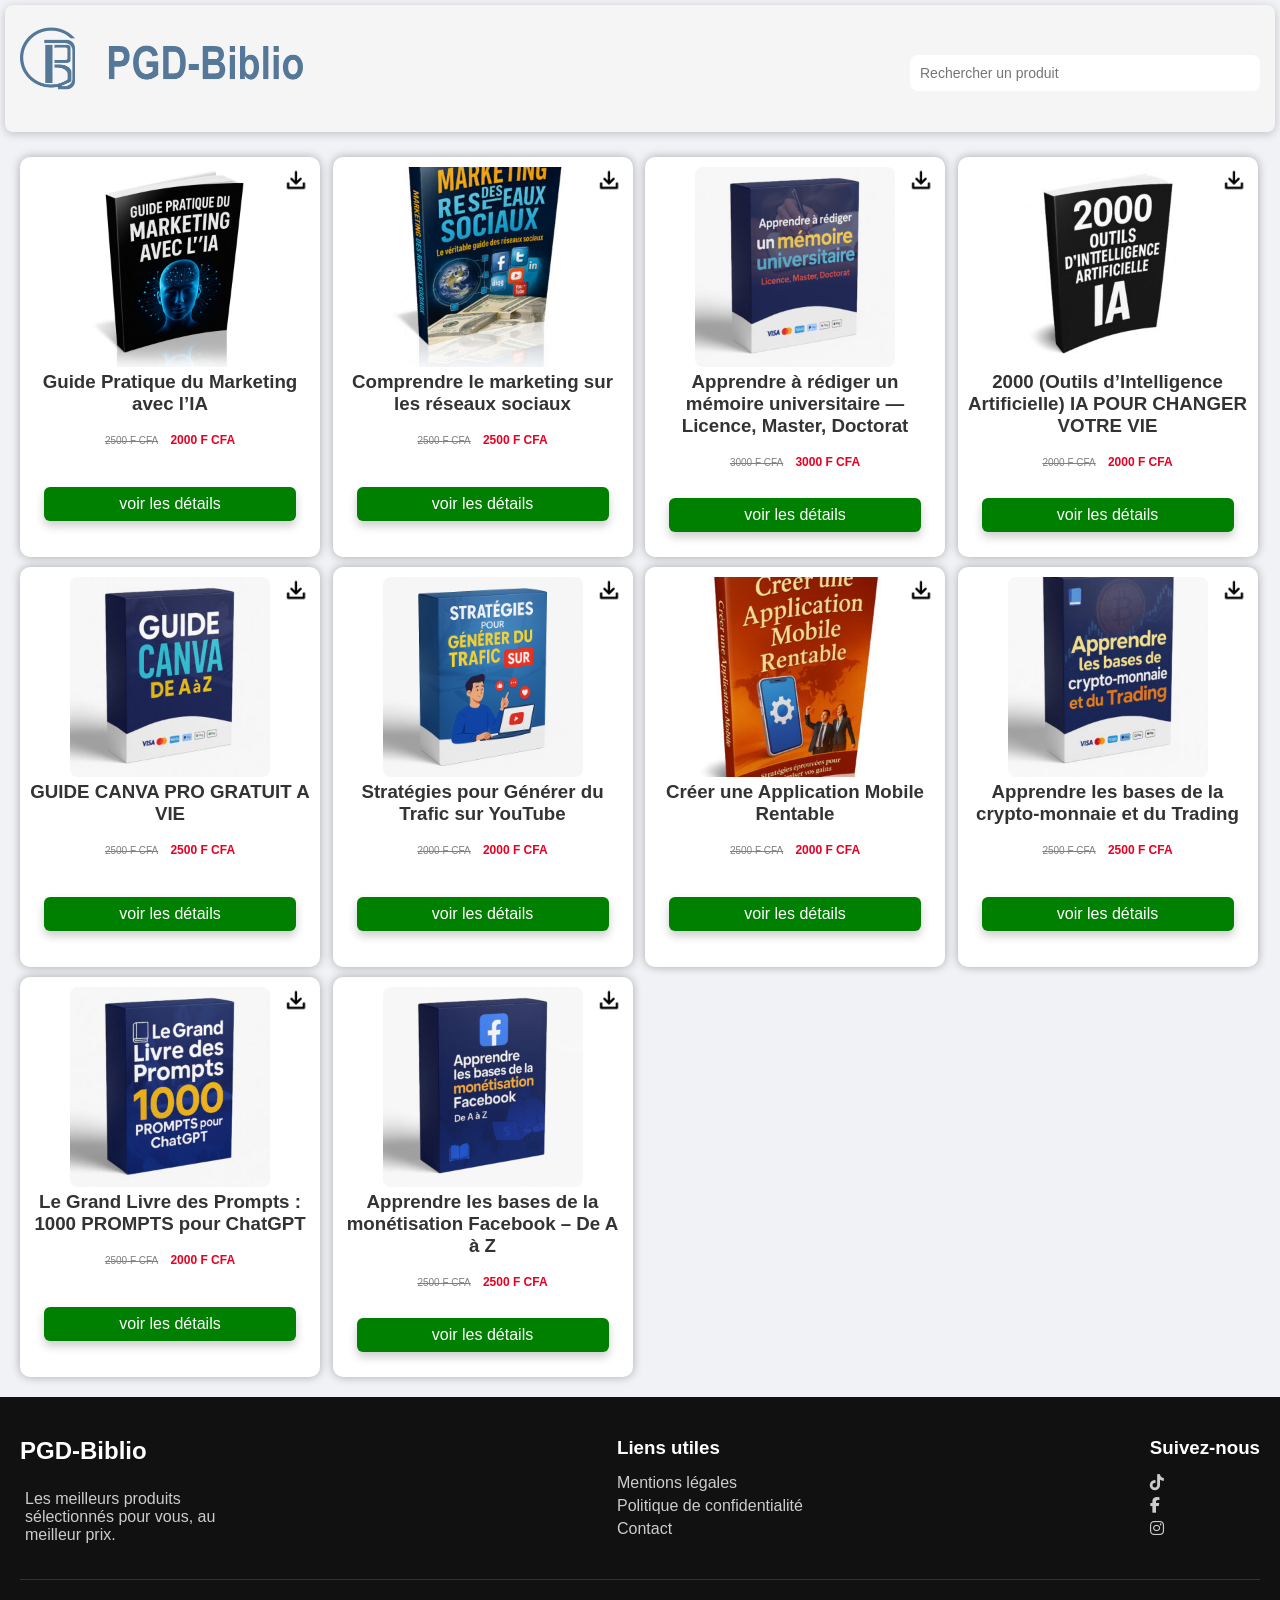
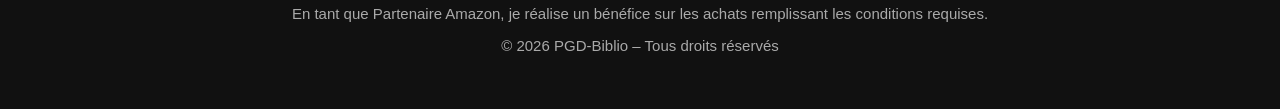
<file: index.html>
<!DOCTYPE html>
<html lang="fr">
<head>
<meta charset="UTF-8">
<title>PAYANGDE ELECTRO</title>
<meta name="viewport" content="width=device-width, initial-scale=1.0">
<link rel="stylesheet" href="https://cdnjs.cloudflare.com/ajax/libs/font-awesome/6.5.0/css/all.min.css">
<meta name="p:domain_verify" content="1b3f653a6ff9575be40c5c250bba197b"/>
<link rel="stylesheet" href="assets/css/style.css">
</head>

<body>
  <header>  
    <img src="assets/Background/logo.png">
    <section class="filters">
      <input id="searchInput" placeholder="Rechercher un produit">
    </section> 
  </header>

  <div id="produits"></div>

  <script defer src="assets/js/Data.js"></script>
  <script defer src="assets/js/Select.js"></script>
  <script defer src="assets/js/App.js"></script>  
</body>

<footer class="footer">
  <div class="footer-container">

    <!-- Logo + description -->
    <div class="footer-section">
      <h2>PGD-Biblio</h2>
      <p>Les meilleurs produits sélectionnés pour vous, au meilleur prix.</p>
    </div>

    <!-- Liens -->
    <div class="footer-section">
      <h3>Liens utiles</h3>
      <ul>
        <li><a href="mentions-legales.html">Mentions légales</a></li>
        <li><a href="politique-confidentialite.html">Politique de confidentialité</a></li>
        <li><a href="Contact.html">Contact</a></li>
      </ul>
    </div>

    <!-- Réseaux sociaux -->
    <div class="footer-section">
      <h3>Suivez-nous</h3>
      <div class="socials">
        <a href="https://www.tiktok.com/@pgdmarket/" target="_blank"><i class="fab fa-tiktok"></i></a>
        <a href="https://web.facebook.com/profile.php?id=61587815674031" target="_blank"><i class="fab fa-facebook-f"></i></a>
        <a href="https://www.instagram.com/pgdmarket" target="_blank"><i class="fab fa-instagram"></i></a>
      </div>
    </div>

  </div>

  <!-- bas du footer -->
  <div class="footer-bottom">
    <p>
      En tant que Partenaire Amazon, je réalise un bénéfice sur les achats remplissant les conditions requises.
    </p>
    <p>© 2026 PGD-Biblio – Tous droits réservés</p>
  </div>
</footer>

</html>
</file>
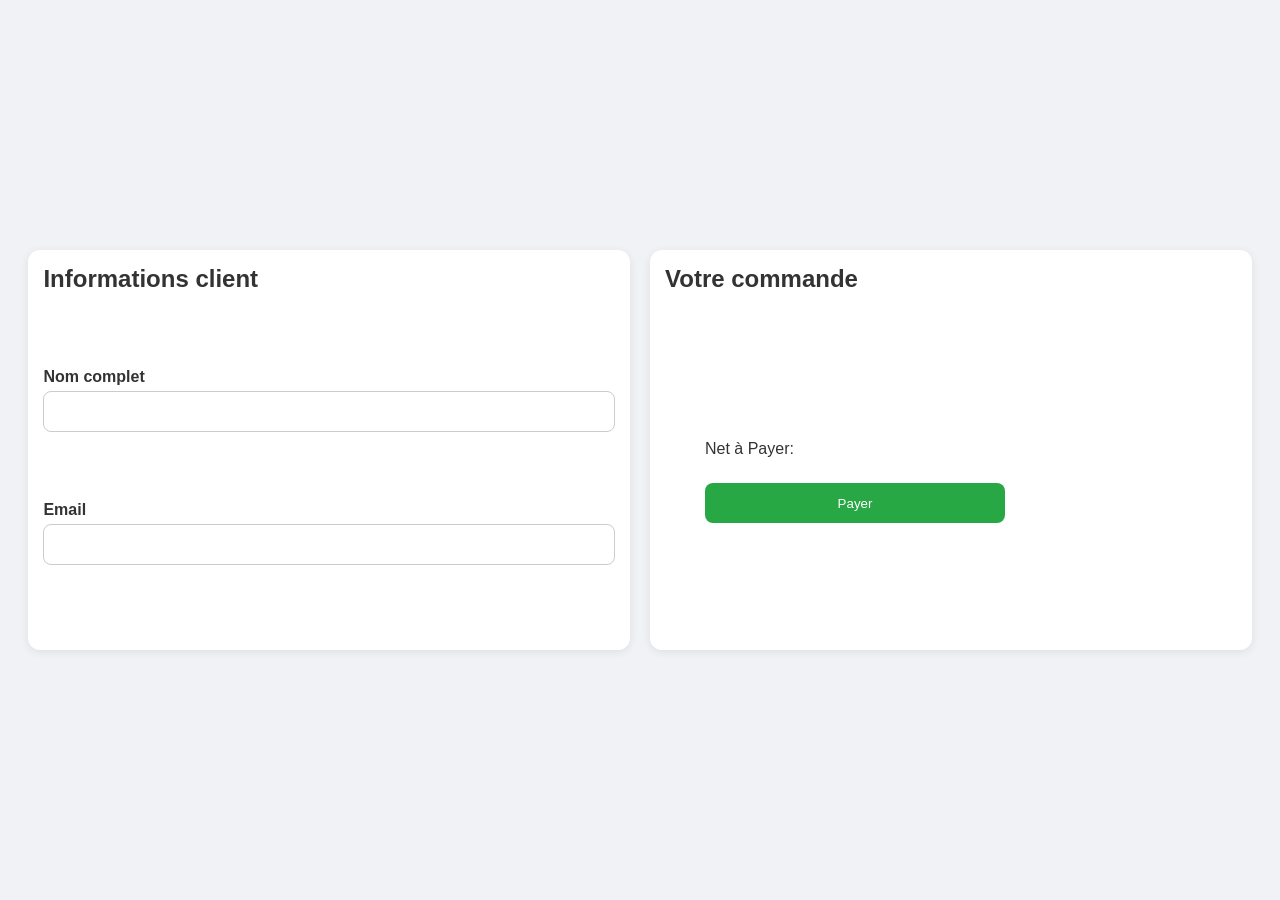
<file: Commande.html>
<!DOCTYPE html>
<html lang="fr">
<head>
  <meta charset="UTF-8" />
  <meta name="viewport" content="width=device-width, initial-scale=1.0"/>
  <link rel="stylesheet" href="assets/css/style.css">
  <title>Commande</title>

</head>
<body>

  <div class="checkout">

    <!-- FORMULAIRE -->
    <div class="form-box">

      <h2>Informations client</h2>

      <div class="input-group">
        <label>Nom complet</label>
        <input type="text" id="nom" required >
      </div>

      <div class="input-group">
        <label>Email</label>
        <input type="email" id="email" required >
      </div>

    </div>

    <!-- RÉSUMÉ -->
    <div class="summary-box">

      <h2>Votre commande</h2>

    <section class="detail-produit">
      <img class="image-Produit">
      <div class="info-Produit">
          <h2 class="titreProduit"></h2>
          <p class="descriptionProduit" style="display: none;"></p>
          <div class="price-contain">
            Net à Payer: <h3 class="prixProduit"></h3>
          </div>
          <button id="payerBtn">Payer</button>
      </div>
    </section>

    </div>

  </div>
<script defer src="assets/js/Data.js"></script>
<script defer src="assets/js/Select.js"></script>
<script defer src="assets/js/paiement.js"></script>

</body>
</html>
</file>
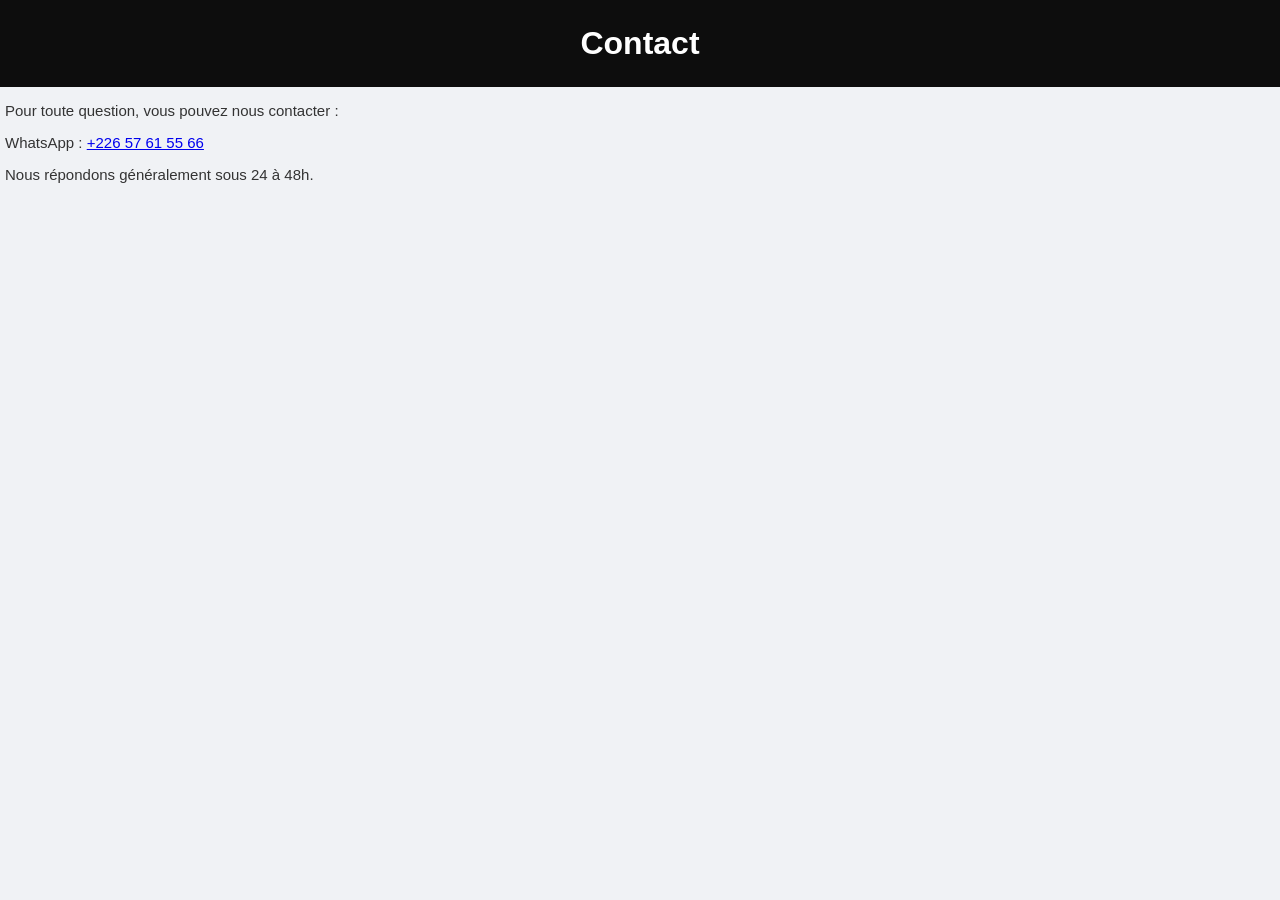
<file: contact.html>
<!DOCTYPE html>
<html lang="en">
<head>
    <meta charset="UTF-8">
    <meta name="viewport" content="width=device-width, initial-scale=1.0">
    <link rel="stylesheet" href="assets/css/style.css">
    <title>contact</title>
</head>
<body>
    <div class="contact-container">
        <h1>Contact</h1>
        <p>Pour toute question, vous pouvez nous contacter :</p>
        <p>WhatsApp : <a href="https://wa.me/22657615566" target="_blank">+226 57 61 55 66</a></p>
        <p>Nous répondons généralement sous 24 à 48h.</p>
    </div>
</body>
</html>
</file>
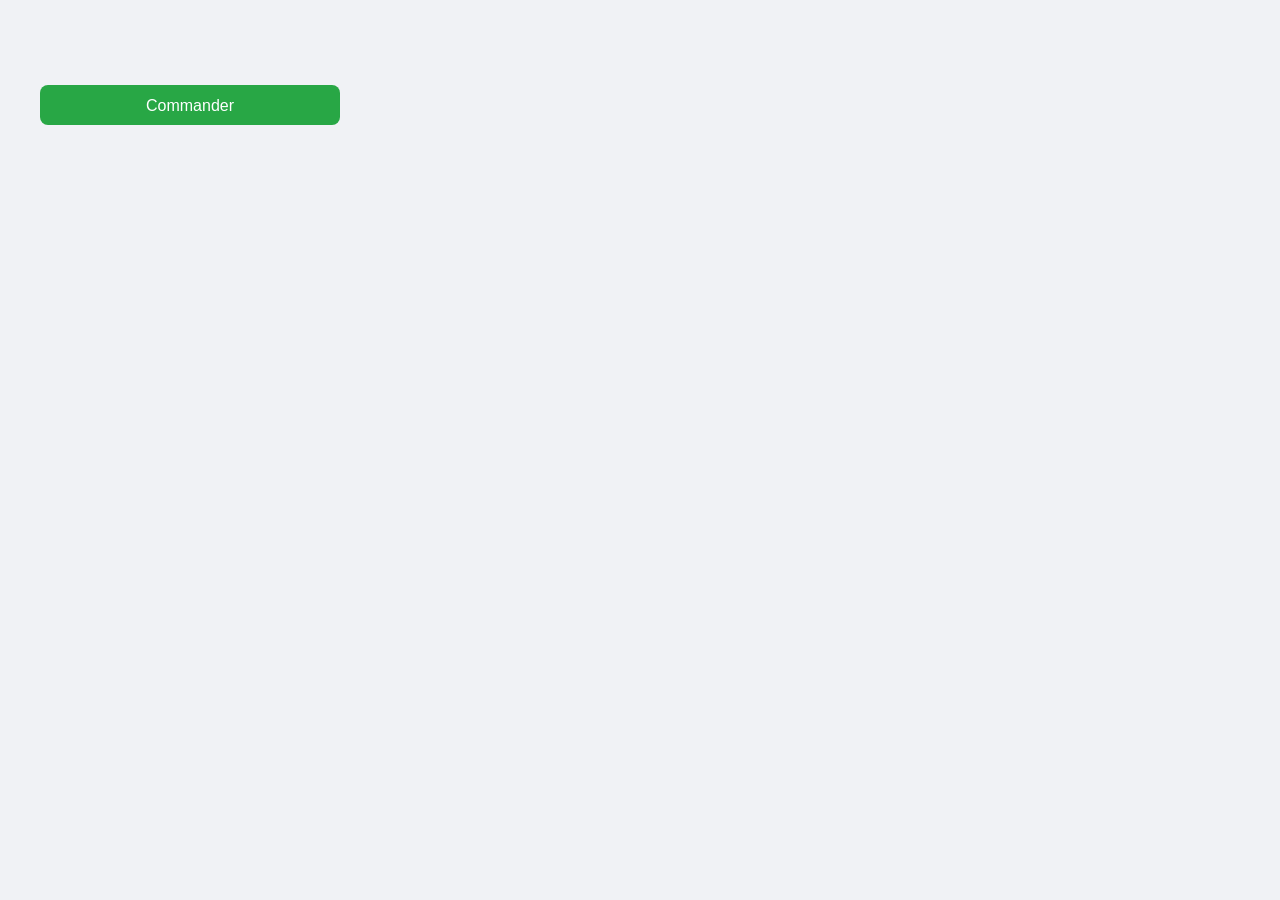
<file: Detail_produit.html>
<!DOCTYPE html>
<html lang="fr">
<head>
<meta charset="UTF-8">
<title>Détail produit</title>
<meta name="viewport" content="width=device-width, initial-scale=1.0">
<link rel="stylesheet" href="assets/css/style.css">
</head>
<body>
<section class="detail-produit">
    <img class="image-Produit">
    <div class="info-Produit">
        <h2 class="titreProduit"></h2>
        <p class="descriptionProduit"></p>
        <a id="payerBtn">Commander</a>
    </div>
</section>
<script defer src="assets/js/Data.js"></script>
<script defer src="assets/js/Select.js"></script>
</body>
</html>
</file>
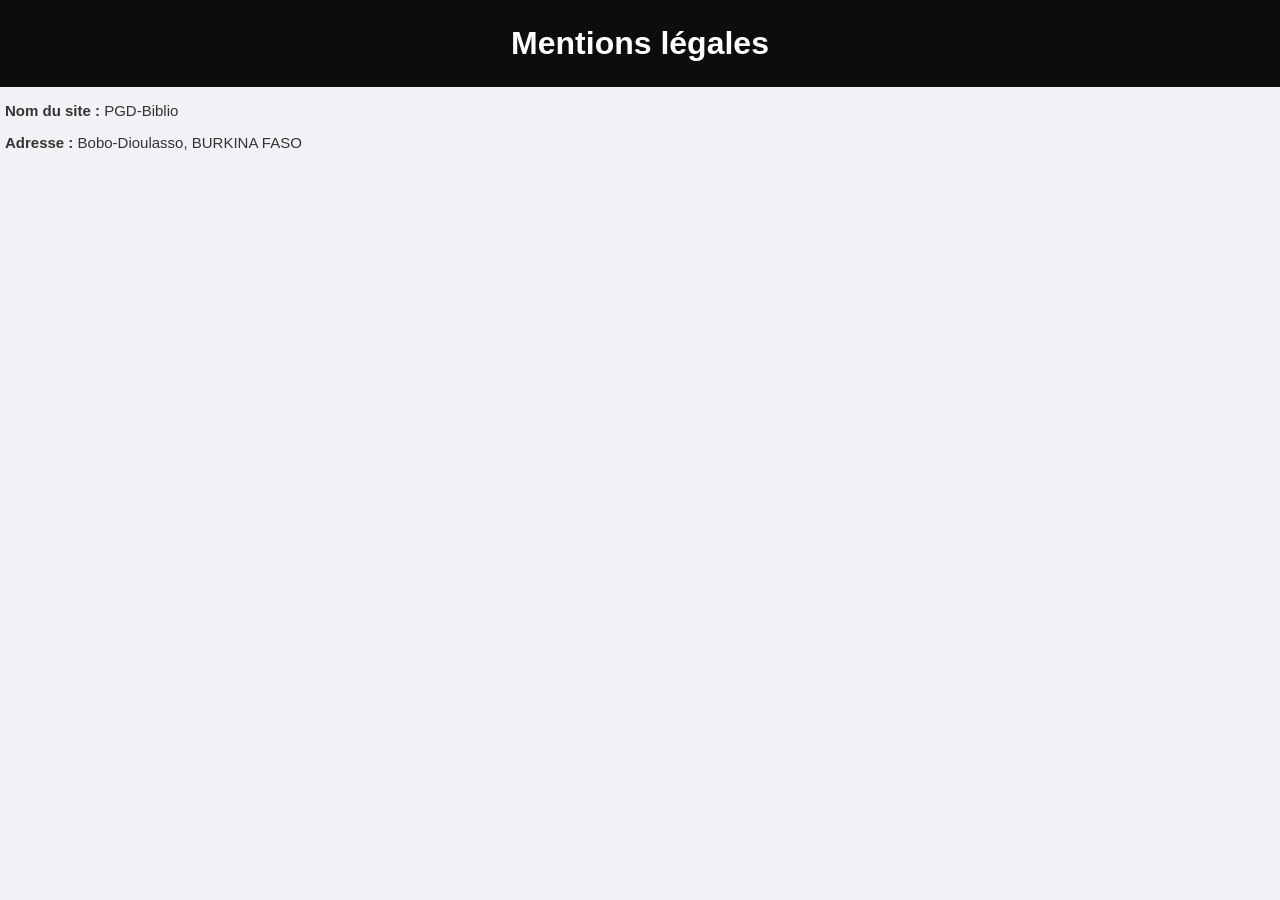
<file: mentions-legales.html>
<!DOCTYPE html>
<html lang="en">
<head>
    <meta charset="UTF-8">
    <meta name="viewport" content="width=device-width, initial-scale=1.0">
    <link rel="stylesheet" href="assets/css/style.css">
    <title>Mentions légales</title>
</head>
<body>
    <div class="contact-container">
        <h1>Mentions légales</h1>
        <p><strong>Nom du site :</strong> PGD-Biblio </p>
        <p><strong>Adresse :</strong> Bobo-Dioulasso, BURKINA FASO </p>
    </div>
</body>
</html>
</file>
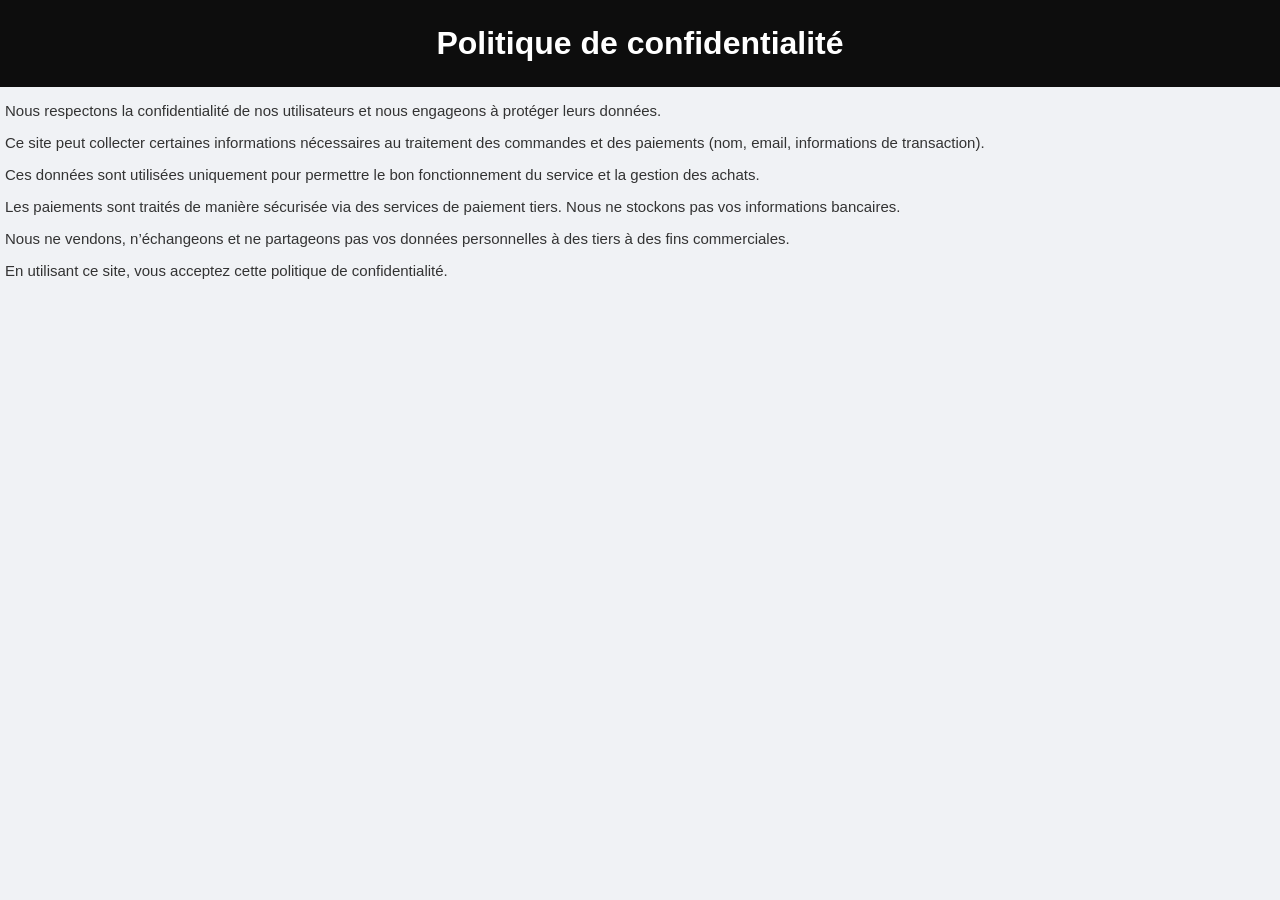
<file: politique-confidentialite.html>
<!DOCTYPE html>
<html lang="en">
<head>
    <meta charset="UTF-8">
    <meta name="viewport" content="width=device-width, initial-scale=1.0">
    <link rel="stylesheet" href="assets/css/style.css">
    <title>Politique de confidentialité</title>
</head>
<body>
    <div class="contact-container">

    <h1>Politique de confidentialité</h1>

    <p>
        Nous respectons la confidentialité de nos utilisateurs et nous engageons à protéger leurs données.
    </p>

    <p>
        Ce site peut collecter certaines informations nécessaires au traitement des commandes et des paiements (nom, email, informations de transaction).
    </p>

    <p>
        Ces données sont utilisées uniquement pour permettre le bon fonctionnement du service et la gestion des achats.
    </p>

    <p>
        Les paiements sont traités de manière sécurisée via des services de paiement tiers. Nous ne stockons pas vos informations bancaires.
    </p>

    <p>
        Nous ne vendons, n’échangeons et ne partageons pas vos données personnelles à des tiers à des fins commerciales.
    </p>

    <p>
        En utilisant ce site, vous acceptez cette politique de confidentialité.
    </p>

</div>
</body>
</html>
</file>
<file: assets/css/style.css>
* {
    margin: 0;
    padding: 0;
    box-sizing: border-box;
    font-family: Arial, sans-serif;
    
}

:root{
    --blanc: white;
    --bleu: #0d47a1;
    --vert: green;
    --rouge: red;
    --gris_description: #555;
}

/* Body */
body {
    background: #f5f5f5;
    overflow-x: hidden;
}

/* HEADER */
header {
    background: whitesmoke;
    top: 0;
    position: sticky;
    z-index: 1000;
    padding: 15px;
    margin: 5px;
    color: white;
    display: flex;
    flex-wrap: wrap;
    align-items: center;
    justify-content: space-between;
    border-radius: 8px;
    box-shadow: 0 2px 10px rgba(0,0,0,0.2);
}

/* Logo */
header img {
  width: 320px;
  height: auto;
  color: var(--blanc);
}


/* FILTERS */
.filters {
  display: flex;
  gap: 10px;
  flex-wrap: wrap;
  margin-top: 10px;
}

/* Inputs et select */
.filters input {
  padding: 10px;
  border: none;
  border-radius: 8px;
  outline: none;
  font-size: 14px;
}

/* Input recherche */
#searchInput {
  width: 350px;
}


/* Effet hover */
.filters input:focus {
  box-shadow: 0 0 5px #22c55e; /* vert */
}



/*Produit*/

#produits {
    display: grid;
    grid-template-columns: repeat(auto-fit, minmax(250px, 1fr));
    justify-content: center;
    gap: 10px;
    padding: 20px;
    box-sizing: border-box;
}

.produit {
    background: #fff;
    max-width: 300px;
    border-radius: 10px;
    padding: 10px;
    min-height: 400px;
    text-align: center;
    position: relative;
    display: flex;
    overflow: hidden;
    flex-direction: column;
    justify-content: space-between;
    align-items: center;
    box-sizing: border-box;
    box-shadow: 0 0 10px rgba(0,0,0,0.3);

}

.price-contain {
  display: flex;
  align-items: center;
  padding: 10px 0;
  gap: 5px;
}
.prixProduit {
  color: var(--rouge);
}

.old-price {
  text-decoration: line-through;
  color: #888;
  font-size: 14px;
  margin-right: 8px;
}

.new-price {
  color: #e53935;
  font-size: 18px;
  font-weight: bold;
}

/* Image produit */
.produit img {
    width: 100%;
    height: 200px;
    object-fit: cover;
    border-radius: 8px;
}


/* Bouton téléchargement */
.btn-download {
    position: absolute;
    top: 8px;
    right: 8px;
    width: 30px;
}

.btn-download img {
    width: 100%;
    height: auto;
}

/* Bouton commander */
.btn-commande {
    width: 90%;
    background: var(--vert);
    color: white;
    padding: 8px;
    border-radius: 6px;
    text-decoration: none;
    margin:auto;
    position: sticky;
    bottom: 7px;
    box-shadow: 0 5px 10px rgba(0,0,0,0.2);
}

.btn-commande:hover {
    transition: 0.3s;
    background-color: #006400;
    cursor: pointer;
}
/* commande */

.detail-produit {
    display: flex;
    gap: 20px;
    padding: 20px;
    align-items: flex-start;
}

.info-Produit {
  display: grid;
}

/* Image produit */
.image-Produit {
    max-width: 100%;
    border-radius: 10px;
    object-fit: cover;
}


/* Titre */
#titreProduit {
    font-size: 24px;
    font-weight: bold;
    margin: 0;
}

/* Description */
#descriptionProduit {
    color: #555;
    text-align: justify;
    line-height: 1.6;
    width: 100%;
    max-width: 100%;
    margin: 0;
}


.commanderBtn{
    width: 300px;
    padding:12px 20px; 
    background:#28a745; 
    color:#fff; 
    text-decoration:none; 
    border-radius:8px; 
    border: none;
    text-align:center;
}


/* checkout */

.checkout{
  width: 100%;
  height: 100vh;
  display:flex;
  justify-content: center;
  align-items: center;
  gap:20px;
  position: relative;

}

.form-box, .summary-box{
  background:white;
  min-width: 47%;
  height: 400px;
  display:grid;
  padding:15px;
  border-radius:12px;
  box-shadow:0 2px 10px rgba(0,0,0,0.08);
}

h2{
  margin-bottom:20px;
  font-size:24px;
}

.input-group{
  margin-bottom:15px;
}

label{
  display:block;
  margin-bottom:5px;
  font-weight:bold;
}

input{
  width:100%;
  padding:12px;
  border:1px solid #ccc;
  border-radius:8px;
  outline:none;
}

.product{
  display:flex;
  justify-content: center;
  align-items:center;
  gap:15px;
}

.product img{
  width:80px;
  border-radius:8px;
}

.product-info{
  flex:1;
}

.old-price{
  text-decoration:line-through;
  color:gray;
  font-size:10px;
}

.new-price{
  color:#e60023;
  font-size:12px;
  font-weight:bold;
}
#payerBtn{
    width: 300px;
    height: 40px;
    padding:12px 20px; 
    margin: 15px 0;
    background:#28a745; 
    color:#fff; 
    text-decoration:none; 
    border-radius:8px; 
    border: none;
    text-align:center;
    bottom: 10px;
}




/* footer */

.footer {
  background: #111;
  color: #fff;
  padding: 40px 20px;
  font-family: Arial, sans-serif;
}

.footer-container {
  display: flex;
  justify-content: space-between;
  flex-wrap: wrap;
}

.footer-section {
  max-width: 250px;
  display: flex;
  flex-direction: column;
}

.footer-section h2,
.footer-section h3 {
  margin-bottom: 10px;
}

.footer-section p {
  font-size: 16px;
  color: #ccc;
}

.footer-section ul {
  list-style: none;
  padding: 0;
}

.footer-section ul li {
  margin: 5px 0;
}

.footer-section ul li a {
  color: #ccc;
  text-decoration: none;
}

.footer-section ul li a:hover {
  color: #00ffcc;
}

.socials a {
  display: block;
  color: #ccc;
  margin: 5px 0;
  text-decoration: none;
}

.socials a:hover {
  color: #00ffcc;
}

.footer-bottom {
  margin-top: 20px;
  border-top: 1px solid #333;
  padding-top: 10px;
  text-align: center;
  font-size: 13px;
  color: #aaa;
}

/* fin footer */

body {
  font-family: Arial, sans-serif;
  background: #f0f2f5;
  margin: 0;
  color: #333;
  display: grid;
  grid-template-rows: auto 1fr auto;
}

h1 {
  background: #0d0d0d;
  color: white;
  padding: 25px;
  text-align: center;
  margin: 0;
}

p {
  margin: 15px auto;
  padding: 0 5px;
  font-size: 15px;
  list-style-type: disc;

}


/* RESPONSIVE */
@media (max-width: 768px) {
  header {
    display: flex;
    
  }

  header img {
  width: 200px;
  height: auto;
}

  .filters {
    width: 100%;
  }

  #searchInput {
    width: 100%;
  }



  #produits {
    display: grid;
    grid-template-columns: repeat(auto-fit, minmax(140px, 1fr));
    justify-content: center;
    gap: 10px;
    padding: 15px;
    box-sizing: border-box;
    
    
}

.detail-produit {
    display: flex;
     flex-direction: column;
    justify-content: center;
    align-items: center;
    gap: 20px;
   
}

.info-Produit {
    display: flex;
    flex-direction: column;
    justify-content: center;
    align-items: center;
    gap: 15px;
    width: 100%;
}

.checkout{
  width: 100%;
  height: auto;
  margin:auto;
  display:flex;
  flex-direction: column;
  justify-content: center;
  align-items: center;
  gap:20px;
  position: relative;

  

}

.form-box, .summary-box{
  background:white;
  width:  90%;
  height: auto;
  display:flex;
  flex-direction: column;
  justify-content: center;
  align-items: center;
  padding:15px;
  border-radius:12px;
  box-shadow:0 2px 10px rgba(0,0,0,0.08);
}


}
</file>
